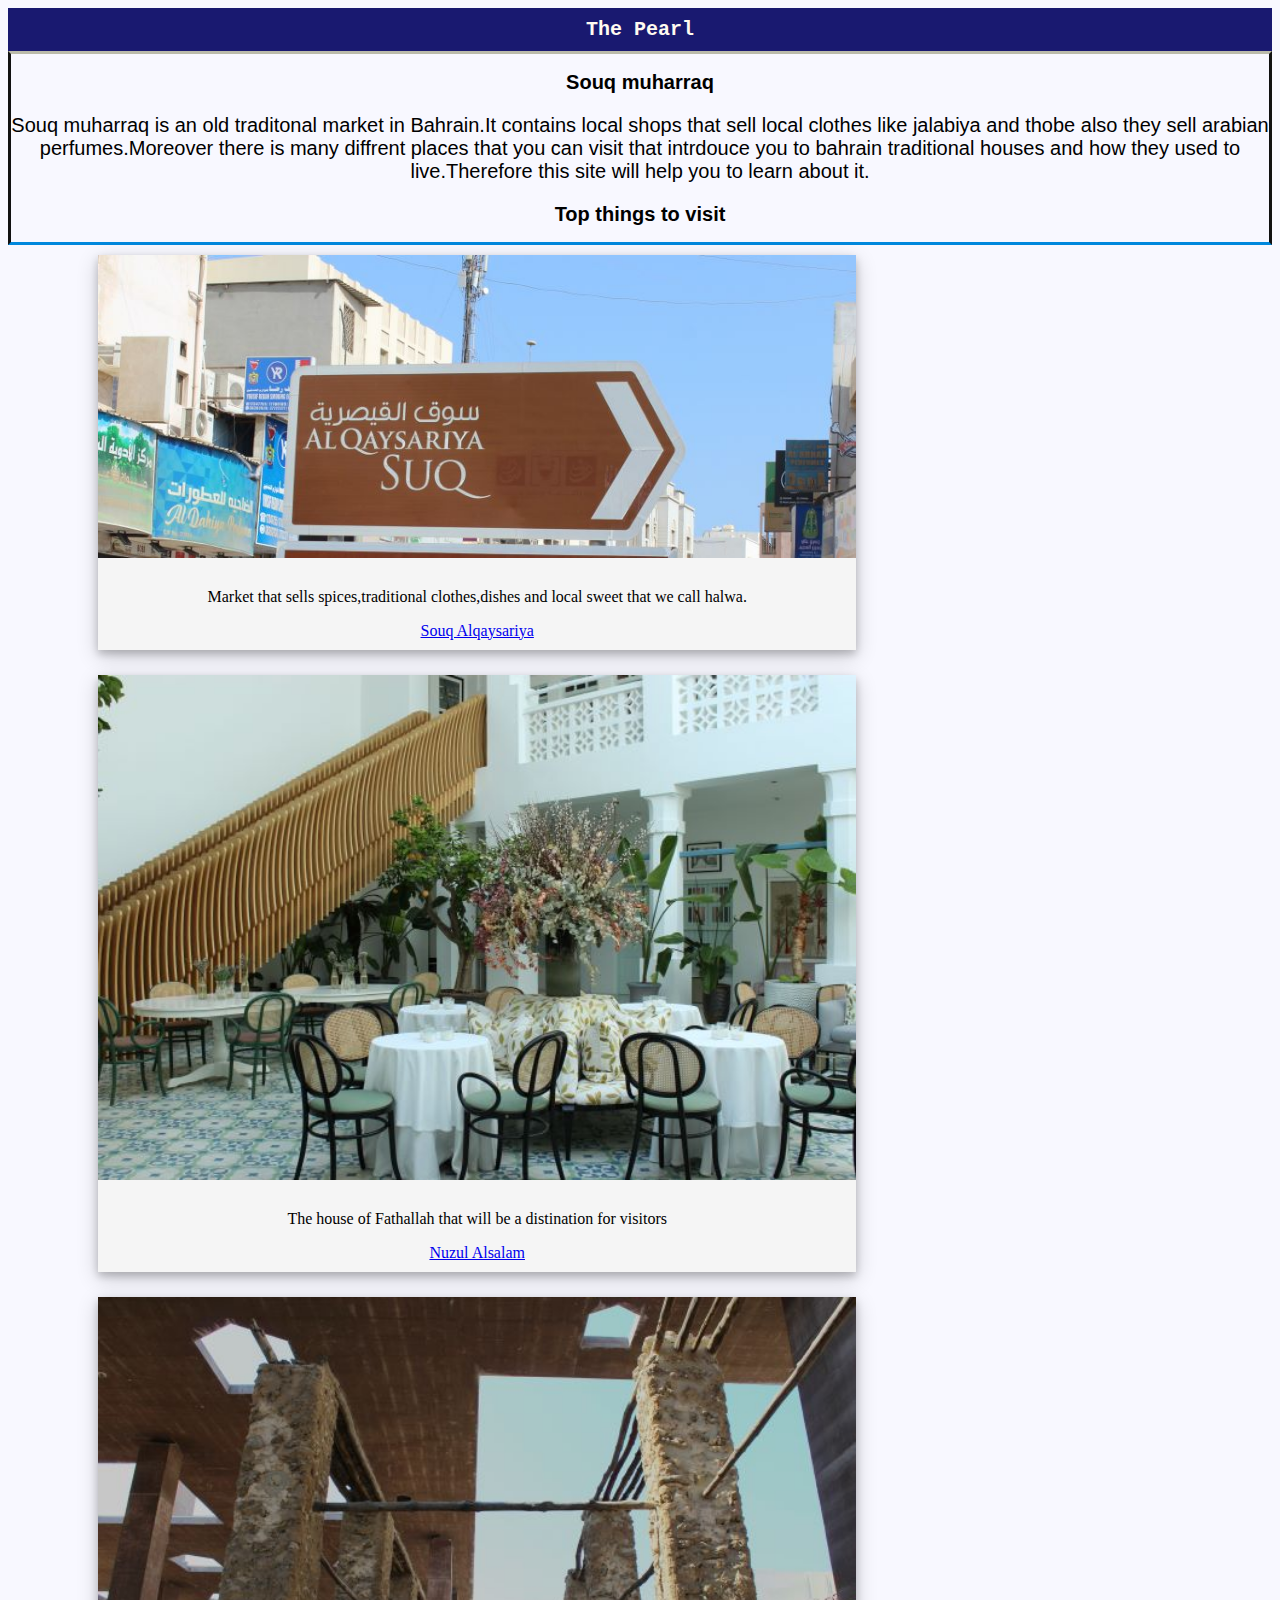
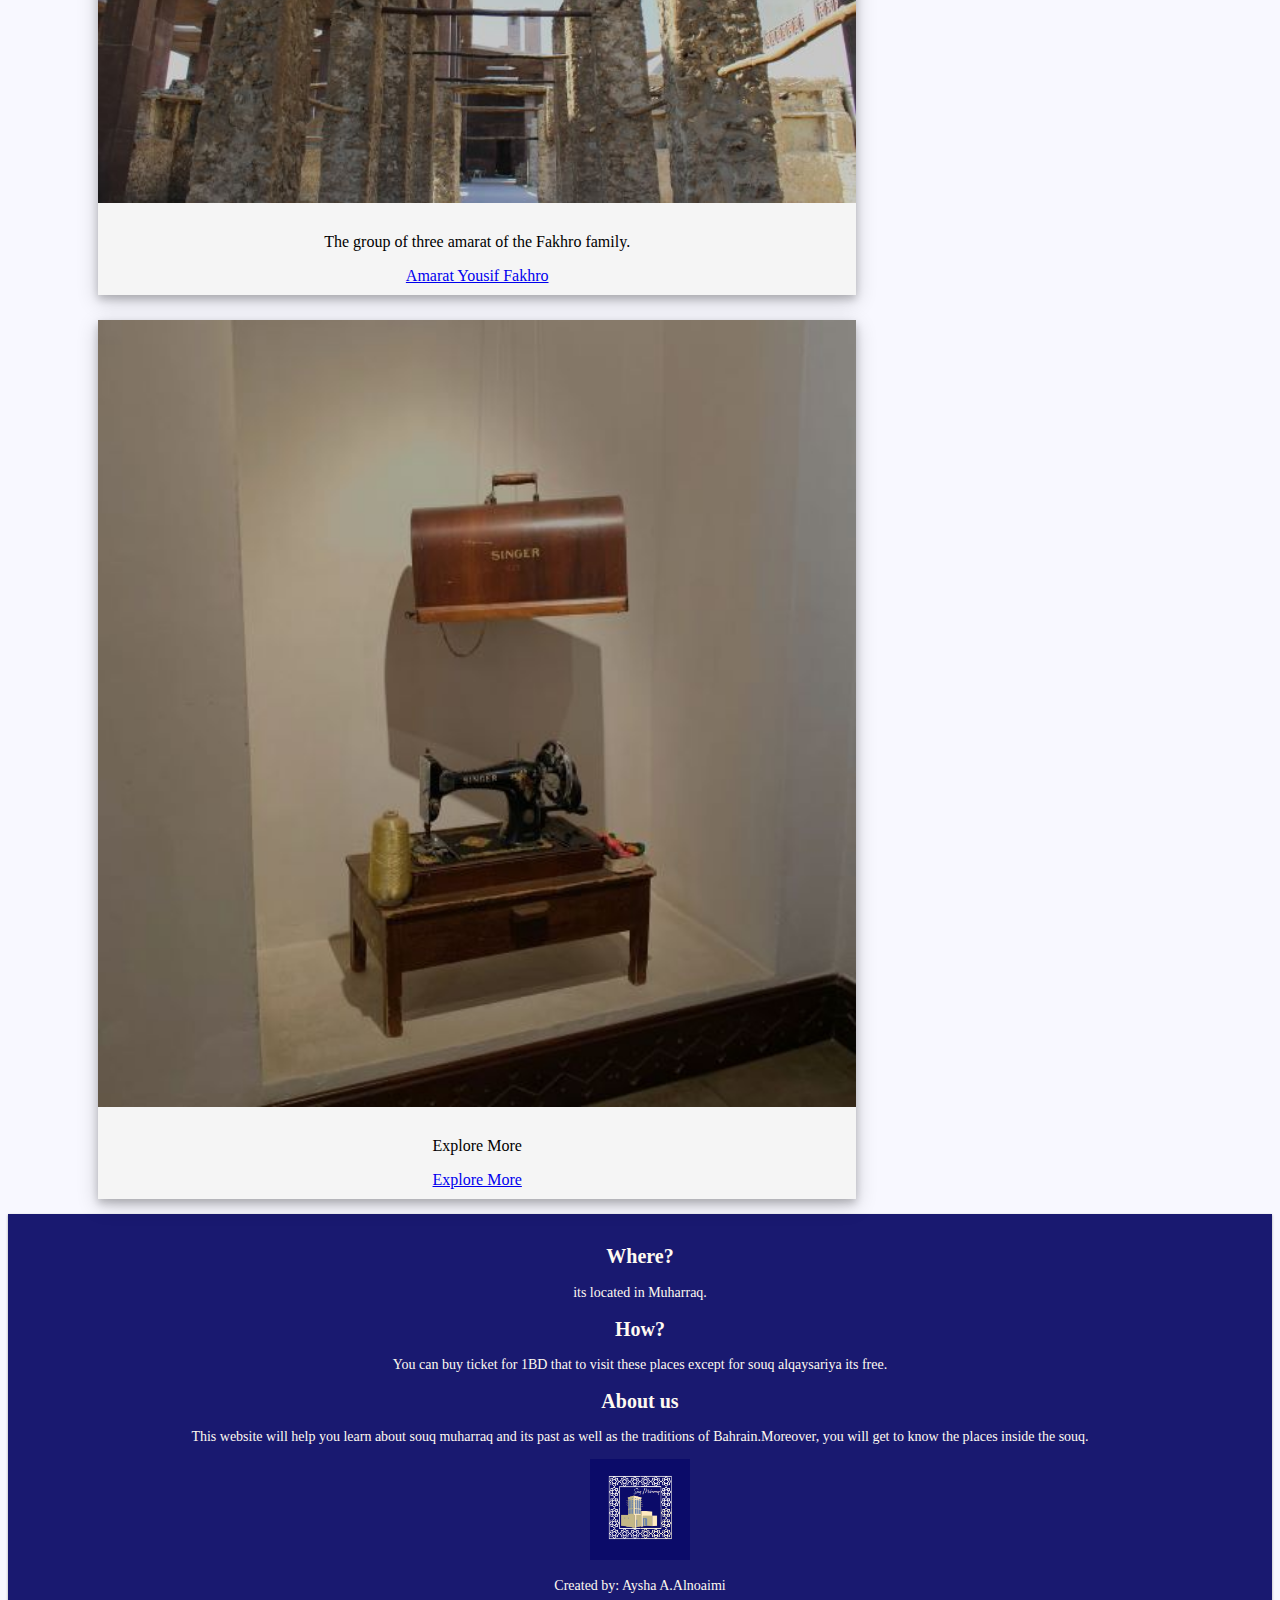
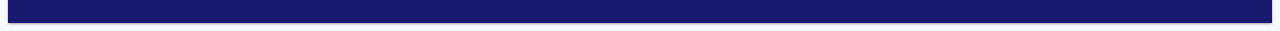
<file: index.html>
<!DOCTYPE html>
<html lang="en" dir="ltr">
  <head>
<meta charset="utf-8">
    <meta name="viewport" content="width=device-width, intial-scale=1">
      <link href="css/index.css" type="text/css" rel="stylesheet" />
    <title>Souq Muharraq</title>
  </head>
  <body>
<div class="responsive">
  <div class="header">
  <h1>The Pearl</h1>
  </div>


    <div class="muharraq">
        <h2>Souq muharraq</h2>
    <p>Souq muharraq is an old traditonal market in Bahrain.It contains local shops that sell local clothes like jalabiya and thobe also they sell arabian perfumes.Moreover there is many diffrent places that you can visit that intrdouce you to bahrain traditional houses and how they used to live.Therefore this site will help you to learn about it.</p>
    <h2>Top things to visit</h2>
  </div>




<div class="polaroid">
  <img src="images/IMG_4390.JPG" alt="souq alqaysariya" style="width:100%">
  <div class="container">
  <p>Market that sells spices,traditional clothes,dishes and local sweet that we call halwa.</p>
    <a href="float.html">Souq Alqaysariya</a>
  </div>
</div>

<div class="polaroid">
  <img src="images/IMG_4411.JPG" alt="Nuzul Alsalam"  style="width:100%">
  <div class="container">
  <p>The house of Fathallah that will be a distination for visitors </p>
 <a href="AlsalamHotel.html">Nuzul Alsalam</a>
  </div>
</div>

<div class="polaroid">
  <img src="images/IMG_4359.JPG" alt="Amarat Yousif Fakhro" style="width:100%">
  <div class="container">
  <p>The group of three amarat of the Fakhro family.</p>
 <a href="AmaratYousifFakhro.html">Amarat Yousif Fakhro</a>
  </div>
</div>

<div class="polaroid">
  <img src="images/IMG_0515.jpg" alt="Explore More" style="width:100%">
  <div class="container">
  <p>Explore More</p>
 <a href="explore.html">Explore More</a>
  </div>
</div>

<div class="question">
  <h2>Where?</h2>
  <p>its located in Muharraq.</p>
  <h2>How?</h2>
  <p>You can buy ticket for 1BD that to visit these places except for souq alqaysariya its free.</p>
  <h2>About us</h2>
  <p>This website will help you learn about souq muharraq and its past as well as the traditions of Bahrain.Moreover, you will get to know the places inside the souq.</p>
  <img src="images/IMG_4101.png" alt="Logo" style="width:100px">
  <p>Created by: Aysha A.Alnoaimi</p>
</div>

</div>

</body>
</html>
</file>
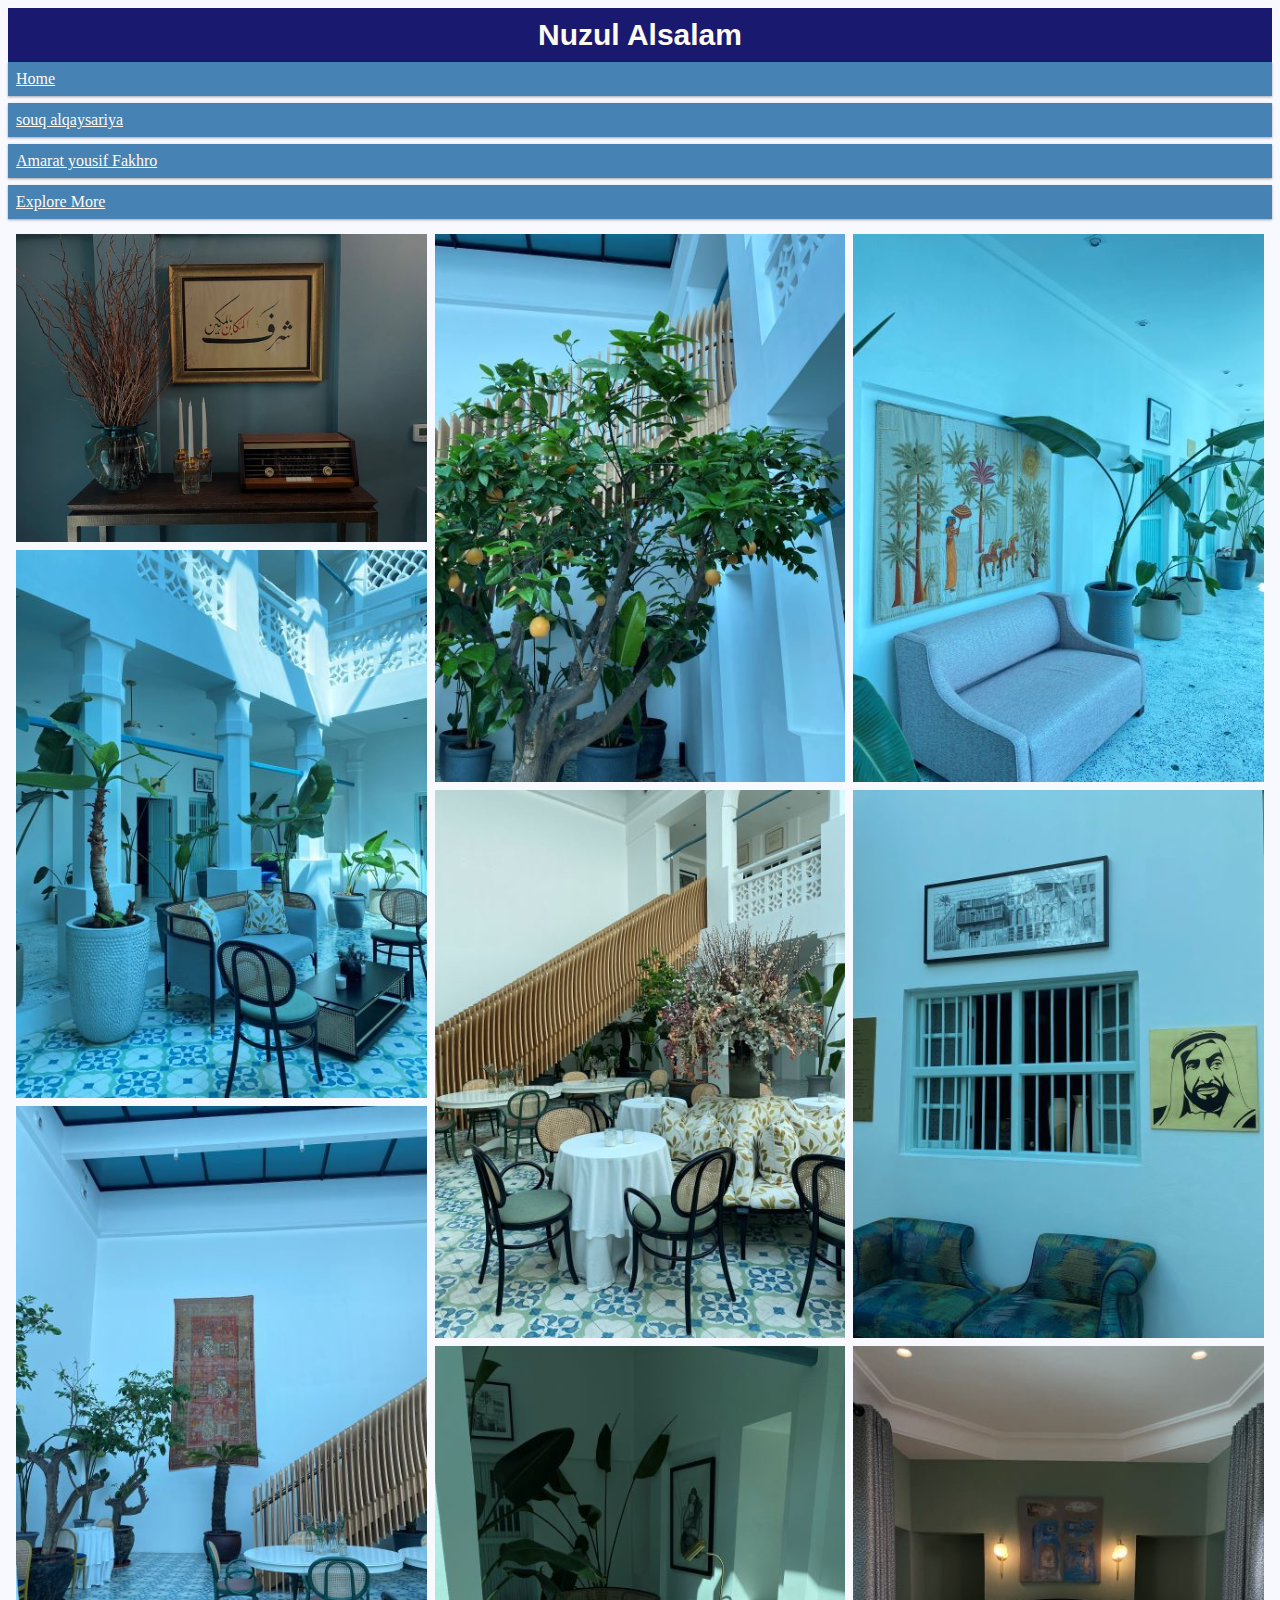
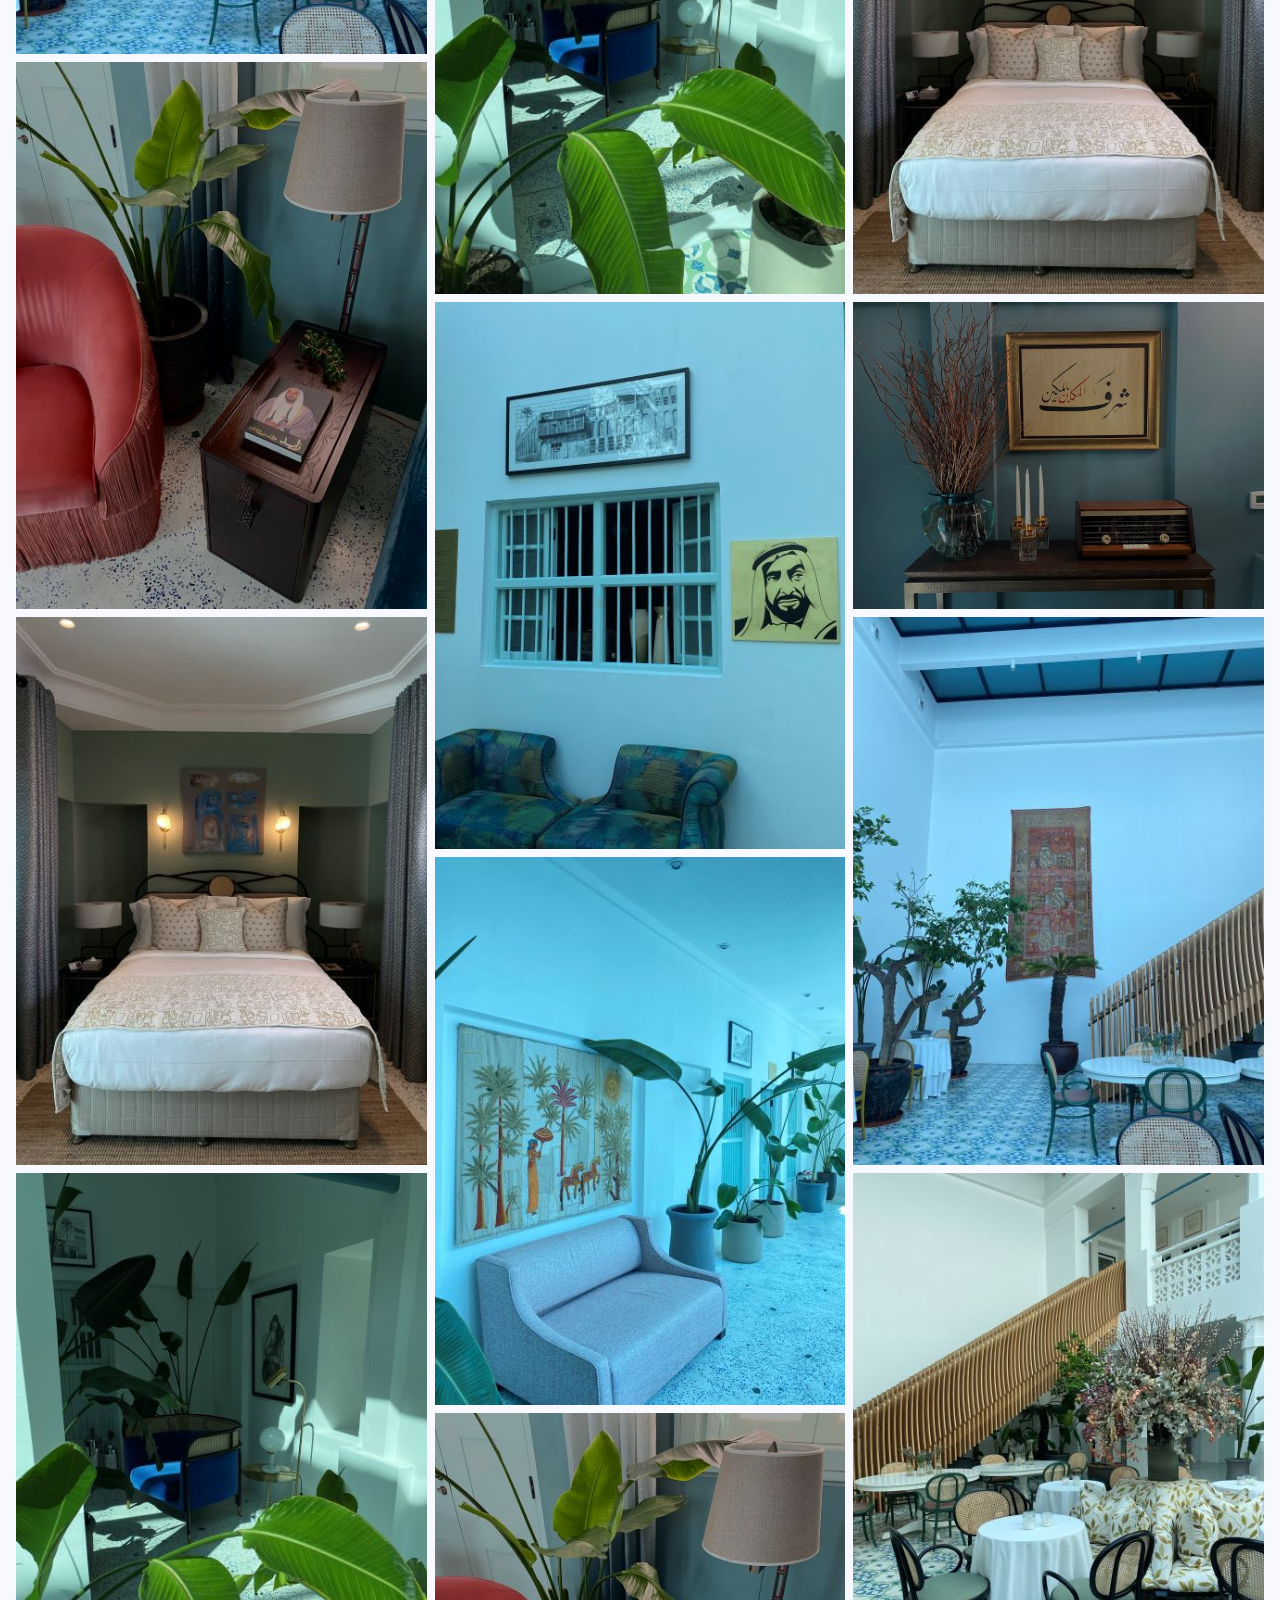
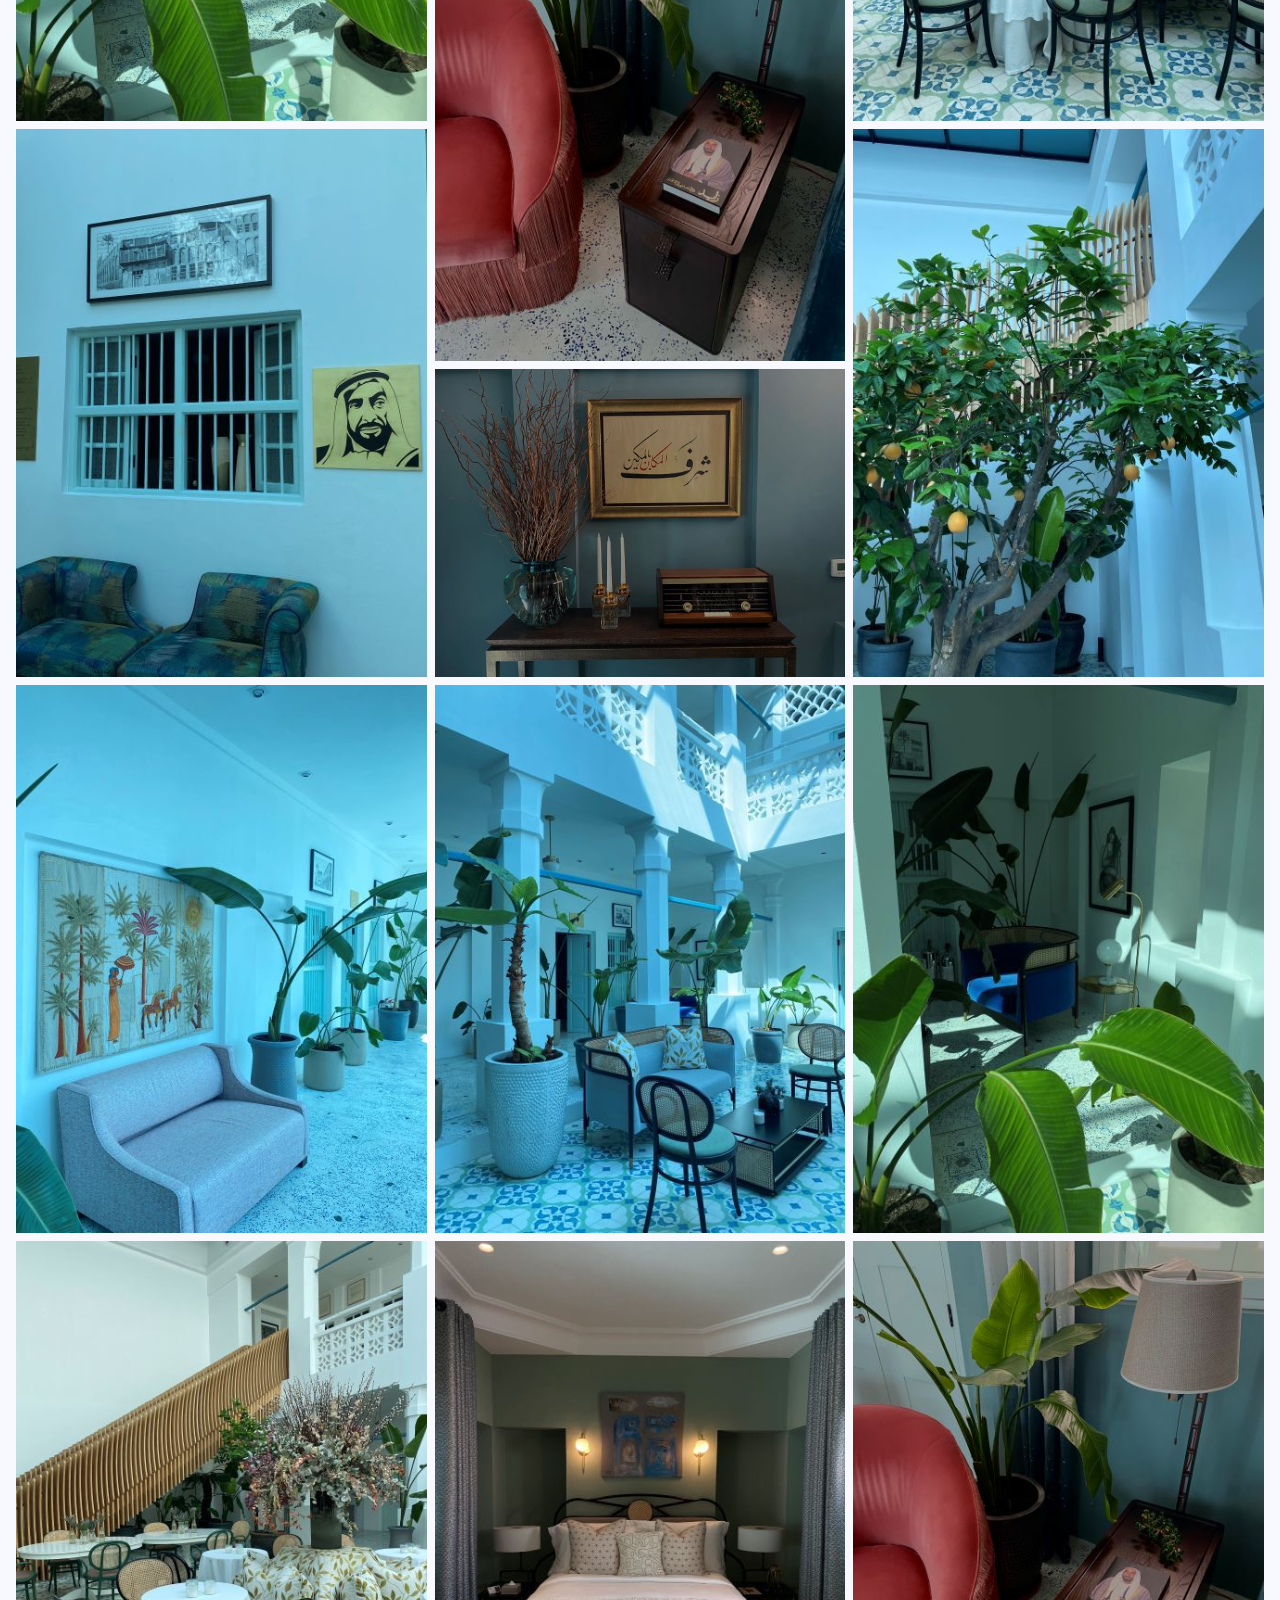
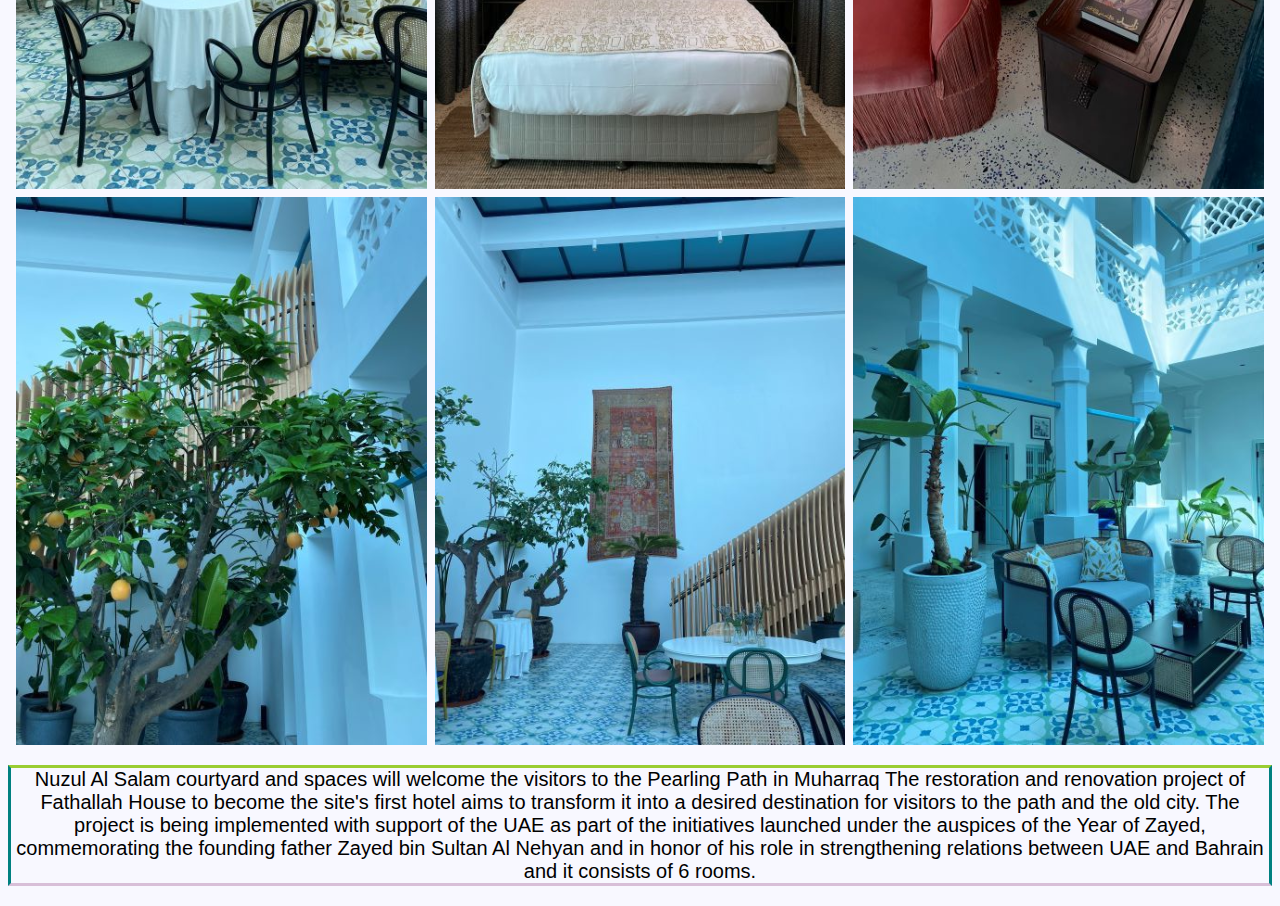
<file: AlsalamHotel.html>
<!DOCTYPE html>
<html lang="en" dir="ltr">
  <head>

    <meta charset="utf-8">
    <meta name="viewport" content="width=device-width, intial-scale=1">
    <link href="css/alsalam.css" type="text/css" rel="stylesheet" />
    <title>Nuzul Alsalam</title>
  </head>


  <body>
<div class="responsive">
       <h1>Nuzul Alsalam</h1>

      <div class="menu">
        <ul>
        <li><a href="index.html">Home</a></li>
        <li><a href="float.html">souq alqaysariya</a></li>
        <li><a href="AmaratYousifFakhro.html">Amarat yousif Fakhro</a></li>
        <li><a href="explore.html">Explore More</a></li>
        </ul>
      </div>

      <div class="row">
        <div class="column">
          <img src="images/IMG_0388.jpg" alt="reception" style="width:100%">
          <img src="images/IMG_0398.jpg" alt="courtyard" style="width:100%">
          <img src="images/IMG_0414.jpg" alt="courtyard" style="width:100%">
          <img src="images/IMG_0384.jpg" alt="corner" style="width:100%">
          <img src="images/IMG_0391.jpg" alt="bedroom" style="width:100%">
          <img src="images/IMG_0418.jpg" alt="corner" style="width:100%">
          <img src="images/IMG_0402.jpg" alt="SH.Zayed" style="width:100%">
          <img src="images/IMG_0395.jpg" alt="peace" style="width:100%">
          <img src="images/IMG_0377.jpg" alt="courtyard" style="width:100%">
          <img src="images/IMG_0399.jpg" alt="Lemon tree"  style="width:100%">
        </div>

        <div class="column">
        <img src="images/IMG_0399.jpg" alt="Lemon tree" style="width:100%">
        <img src="images/IMG_0377.jpg" alt="courtyard" style="width:100%">
        <img src="images/IMG_0418.jpg"  alt="corner" style="width:100%">
        <img src="images/IMG_0402.jpg"  alt="SH.Zayed" style="width:100%">
        <img src="images/IMG_0395.jpg" alt="peace" style="width:100%">
        <img src="images/IMG_0384.jpg" alt="corner" style="width:100%">
        <img src="images/IMG_0388.jpg" alt="reception" style="width:100%">
        <img src="images/IMG_0398.jpg" alt="courtyard" style="width:100%">
        <img src="images/IMG_0391.jpg" alt="bedroom" style="width:100%">
        <img src="images/IMG_0414.jpg" alt="courtyard" style="width:100%">
        </div>

       <div class="column">
       <img src="images/IMG_0395.jpg" alt="peace" style="width:100%">
       <img src="images/IMG_0402.jpg" alt="SH.Zayed"  style="width:100%">
       <img src="images/IMG_0391.jpg" alt="bedroom" style="width:100%">
       <img src="images/IMG_0388.jpg" alt="reception" style="width:100%">
       <img src="images/IMG_0414.jpg" alt="courtyard" style="width:100%">
       <img src="images/IMG_0377.jpg" alt="courtyard" style="width:100%">
       <img src="images/IMG_0399.jpg"  alt="Lemon tree" style="width:100%">
       <img src="images/IMG_0418.jpg"  alt="corner" style="width:100%">
       <img src="images/IMG_0384.jpg" alt="corner" style="width:100%">
       <img src="images/IMG_0398.jpg" alt="courtyard" style="width:100%">
       </div>
       </div>

       <p>Nuzul Al Salam courtyard and spaces will welcome the visitors to the Pearling Path in Muharraq The restoration and renovation project of Fathallah House to become the site's first hotel aims to transform it into a desired destination for visitors to the path and the old city.
          The project is being implemented with support of the UAE as part of the initiatives launched under the auspices of the Year of Zayed, commemorating the founding father Zayed bin Sultan Al Nehyan and in honor of his role in strengthening relations between UAE and Bahrain and it consists of 6 rooms.</p>
</div>

  </body>

</html>
</file>
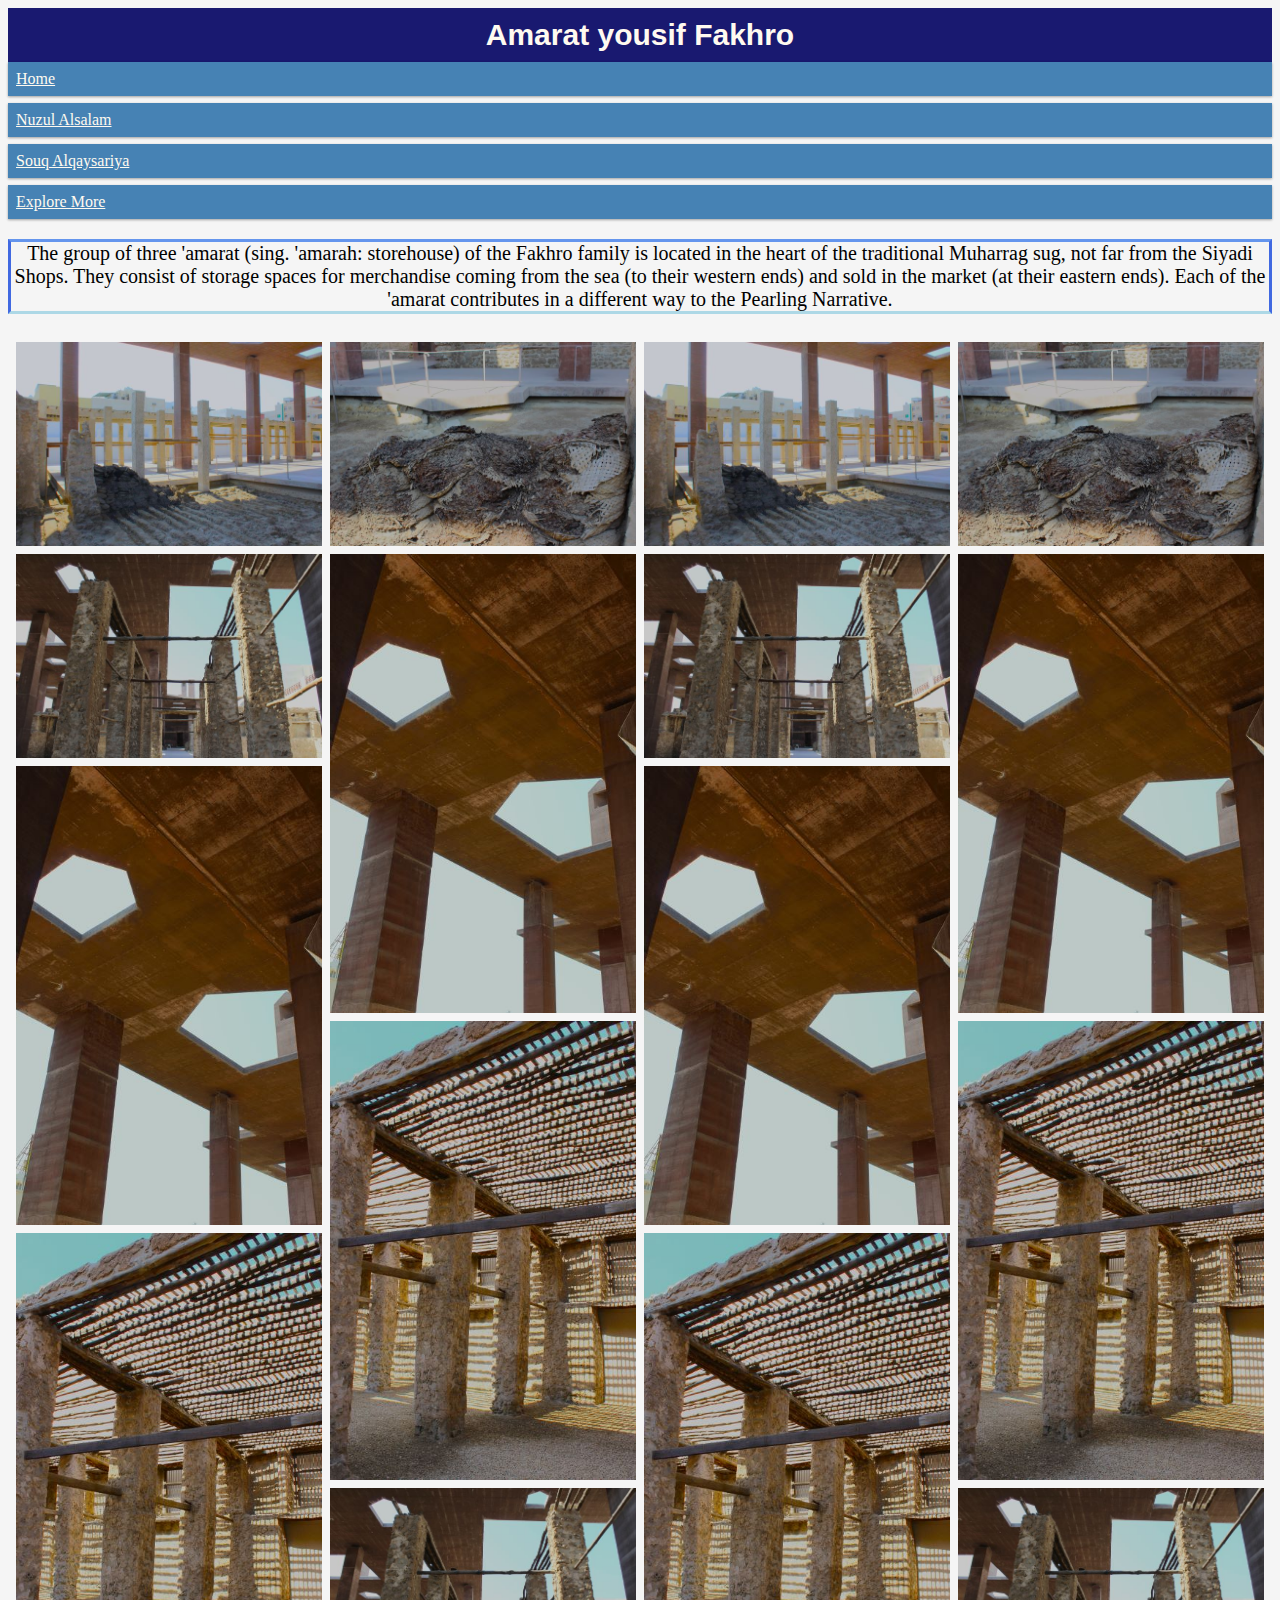
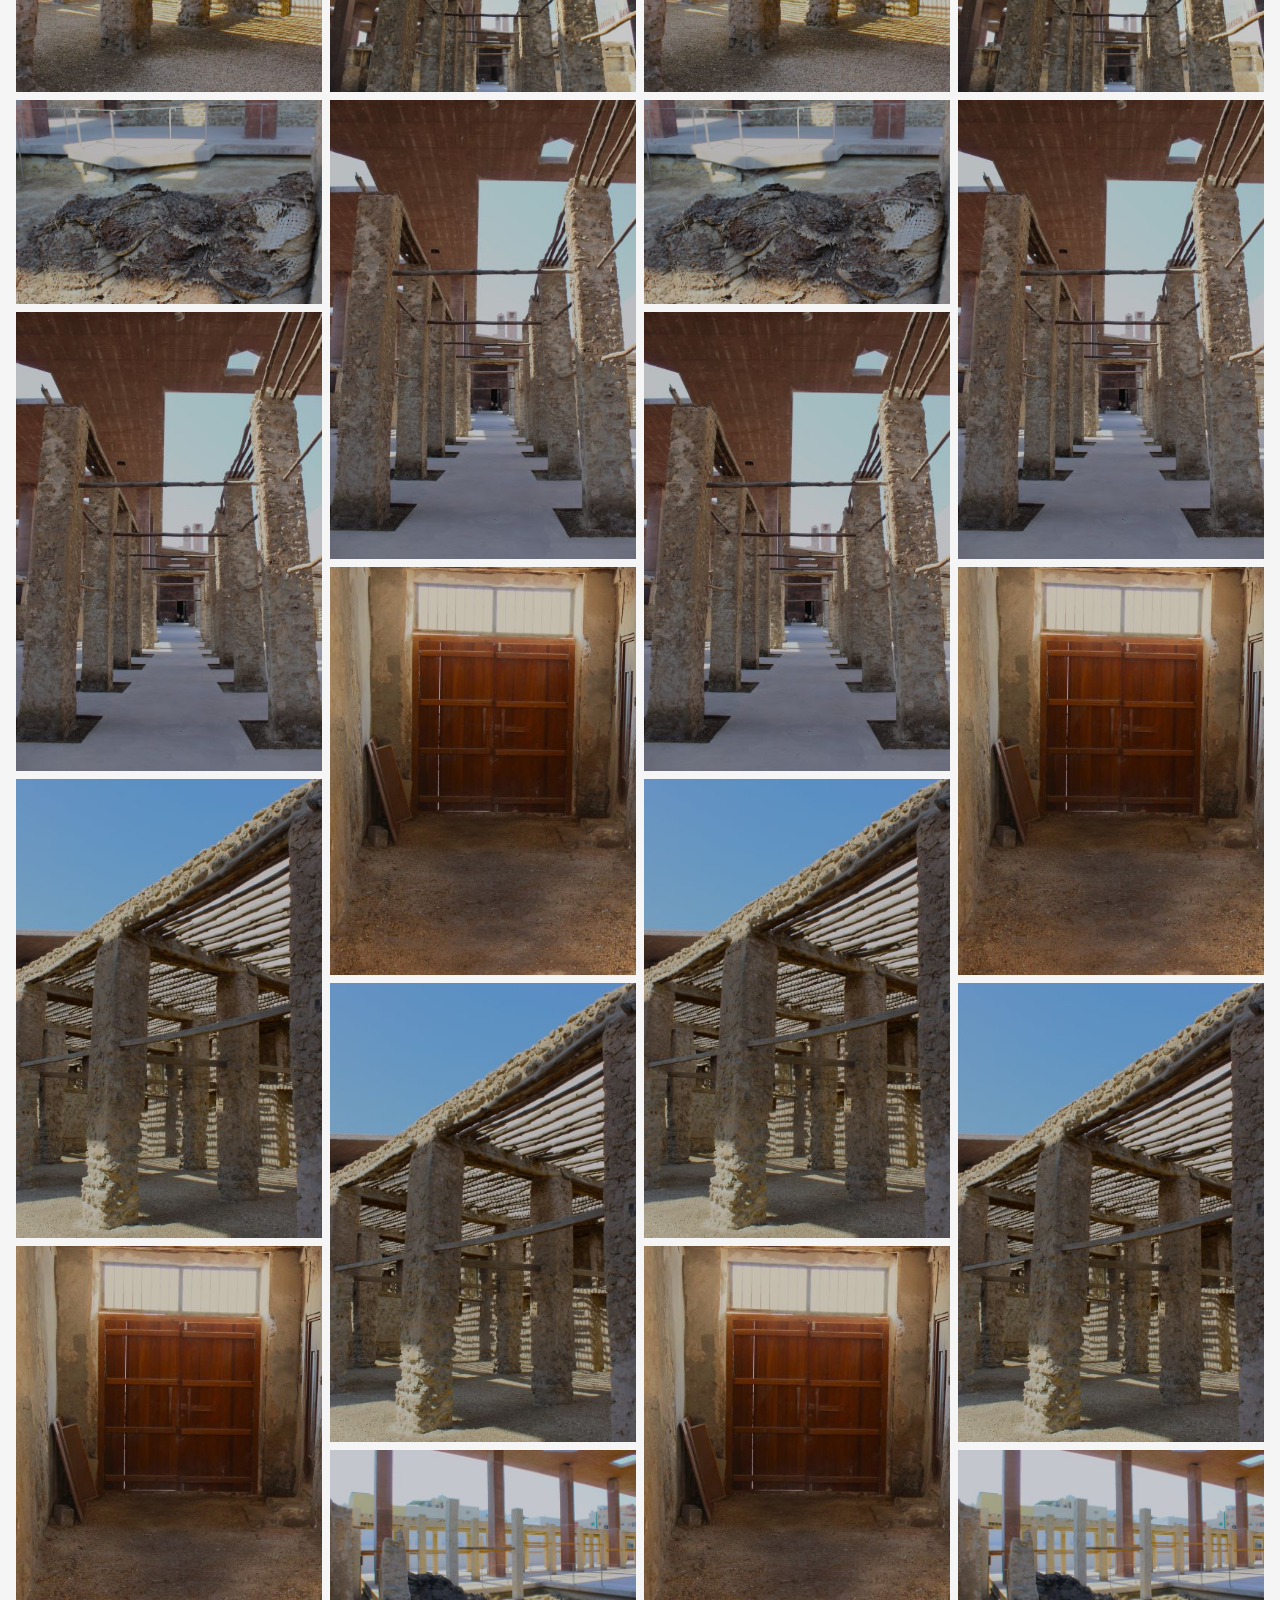
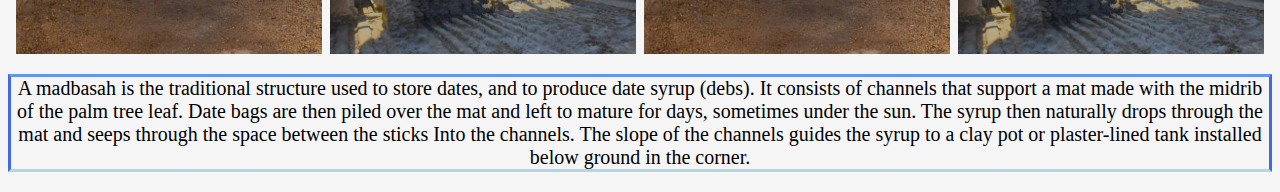
<file: AmaratYousifFakhro.html>
<!DOCTYPE html>
<html lang="en" dir="ltr">
  <head>
    <meta charset="utf-8">
    <meta name="viewport" content="width=device-width, intial-scale=1">
    <title>Amarat yousif Fakhro</title>
    <link href="css/fhakroo.css" type="text/css" rel="stylesheet" />
  </head>

  <body>

    <div class="responsive">
    <div class="header">
  <h1> Amarat yousif Fakhro </h1>
</div>

    <div class="menu">
      <ul>
      <li><a href="index.html">Home</a></li>
      <li><a href="AlsalamHotel.html">Nuzul Alsalam</a></li>
      <li><a href="float.html">Souq Alqaysariya</a></li>
      <li><a href="explore.html">Explore More</a></li>
      </ul>
    </div>
    <p>
    The group of three 'amarat (sing. 'amarah: storehouse) of the Fakhro family is located in the heart of the traditional Muharrag sug, not far from the Siyadi Shops. They consist of storage spaces for merchandise
    coming from the sea (to their western ends) and sold in the market (at their eastern ends). Each of the 'amarat contributes in a different way to the Pearling Narrative.
    </p>
    <div class="row">
    <div class="column">
<img src="images/IMG_4348.JPG" alt=" making date" style="width:100%">
<img src="images/IMG_4359.JPG" alt="Bulding" style="width:100%">
<img src="images/IMG_4369.JPG" alt="roof" style="width:100%">
<img src="images/IMG_4366.JPG" alt="Bulding" style="width:100%">
<img src="images/IMG_4354.JPG" alt="date pack" style="width:100%">
<img src="images/IMG_4360.JPG" alt="bulidng" style="width:100%">
<img src="images/IMG_4368.JPG" alt="bulding" style="width:100%">
<img src="images/IMG_4356.JPG" alt="bulding" style="width:100%">
</div>

<div class="column">
  <img src="images/IMG_4354.JPG"  alt="date pack" style="width:100%">
  <img src="images/IMG_4369.JPG"  alt="roof" style="width:100%">
  <img src="images/IMG_4366.JPG"  alt="bulidng" style="width:100%">
  <img src="images/IMG_4359.JPG" alt="bulidng" style="width:100%">
  <img src="images/IMG_4360.JPG" alt="bulidng" style="width:100%">
  <img src="images/IMG_4356.JPG" alt="bulidng" style="width:100%">
  <img src="images/IMG_4368.JPG" alt="bulidng" style="width:100%">
  <img src="images/IMG_4348.JPG" alt="making date" style="width:100%">

</div>

<div class="column">
<img src="images/IMG_4348.JPG" alt=" making date" style="width:100%">
<img src="images/IMG_4359.JPG" alt="bulidng" style="width:100%">
<img src="images/IMG_4369.JPG" alt="bulidng" style="width:100%">
<img src="images/IMG_4366.JPG" alt="bulidng" style="width:100%">
<img src="images/IMG_4354.JPG" alt="date pack" style="width:100%">
<img src="images/IMG_4360.JPG" alt="bulidng" style="width:100%">
<img src="images/IMG_4368.JPG" alt="bulidng" style="width:100%">
<img src="images/IMG_4356.JPG" alt="bulidng" style="width:100%">
</div>

<div class="column">
  <img src="images/IMG_4354.JPG" alt="date pack" style="width:100%">
  <img src="images/IMG_4369.JPG" alt="bulidng" style="width:100%">
  <img src="images/IMG_4366.JPG" alt="bulidng" style="width:100%">
  <img src="images/IMG_4359.JPG" alt="bulidng"  style="width:100%">
  <img src="images/IMG_4360.JPG" alt="bulidng" style="width:100%">
  <img src="images/IMG_4356.JPG" alt="bulidng" style="width:100%">
  <img src="images/IMG_4368.JPG" alt="bulidng" style="width:100%">
  <img src="images/IMG_4348.JPG" alt="making date" style="width:100%">
</div>
</div>

<p>A madbasah is the traditional structure used to store dates, and to produce date syrup (debs). It consists of channels that support a mat made with the midrib of the palm tree leaf. Date bags are then piled over the mat and left to mature for days, sometimes under the sun. The syrup then naturally drops through the mat and seeps through the space between the sticks Into the channels. The slope of the channels guides the syrup to a clay pot
or plaster-lined tank installed below ground in the corner.</p>



    </div>
  </body>
</html>
</file>
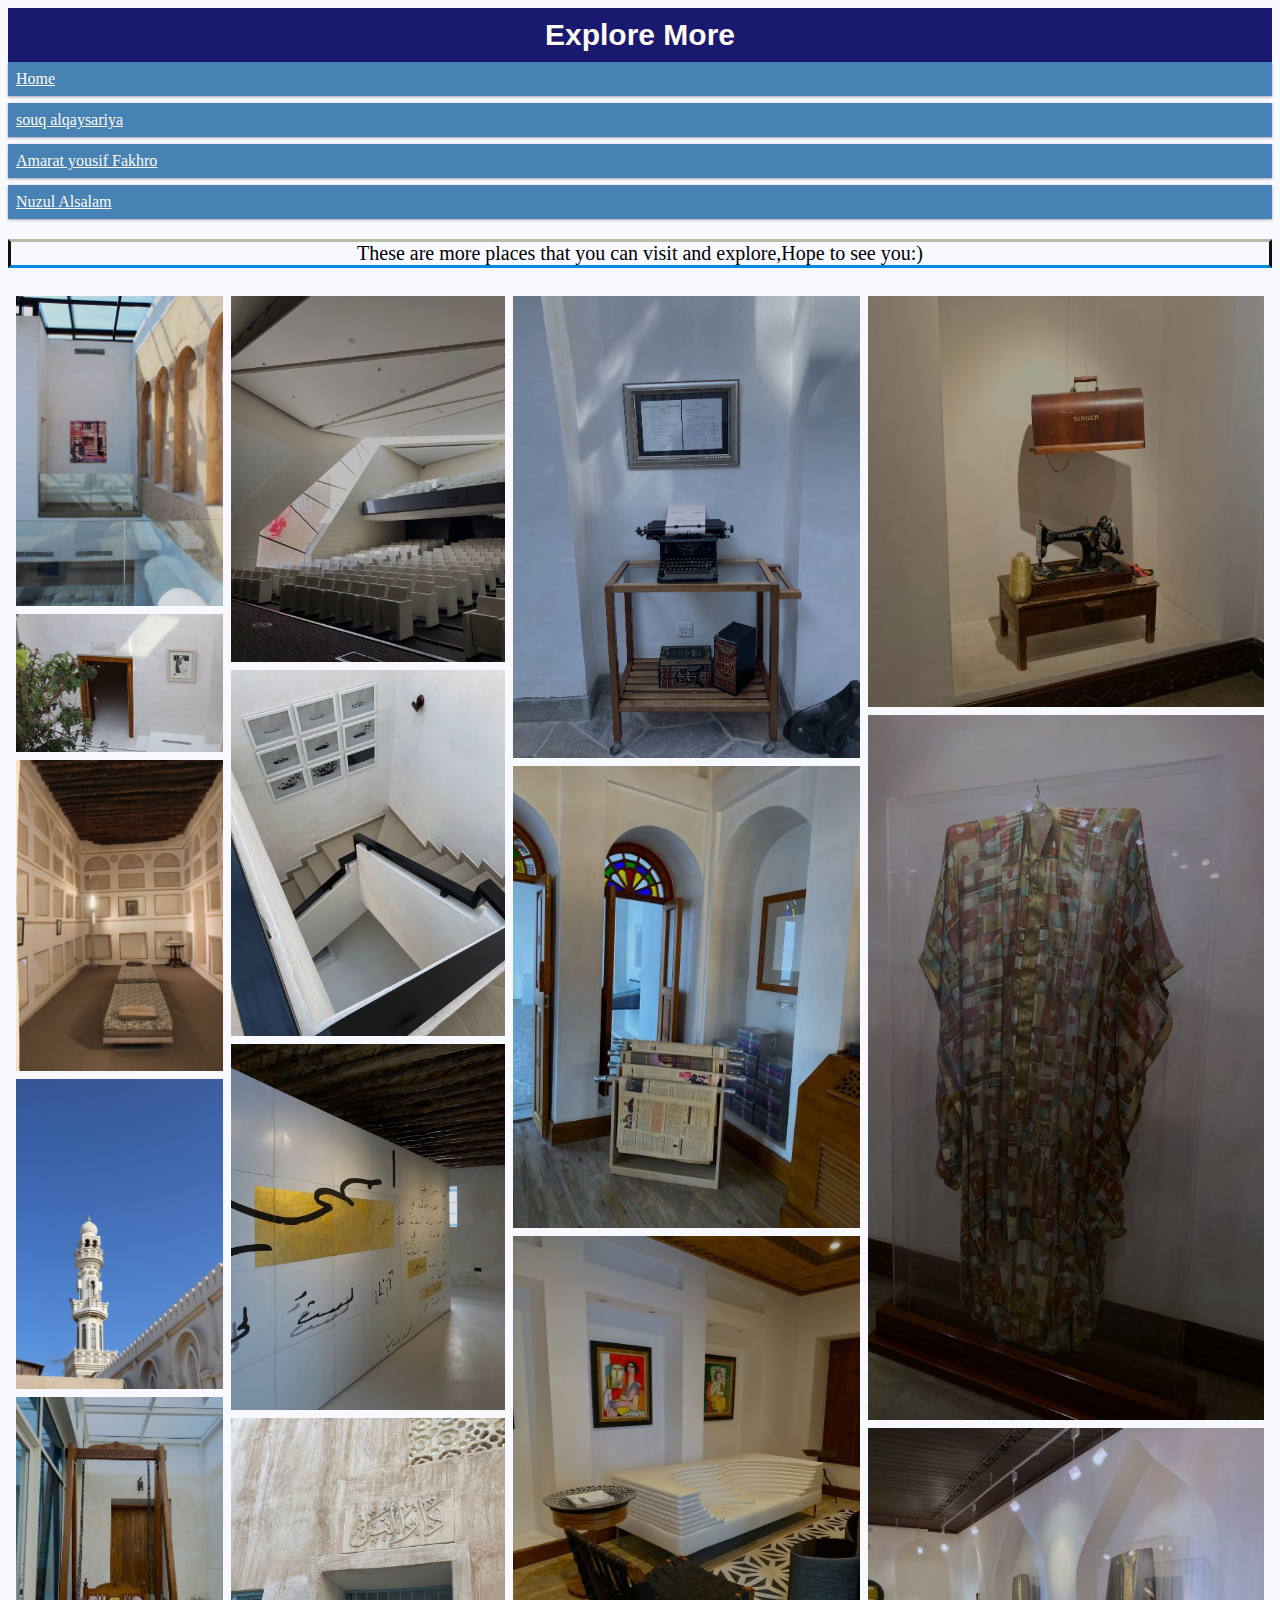
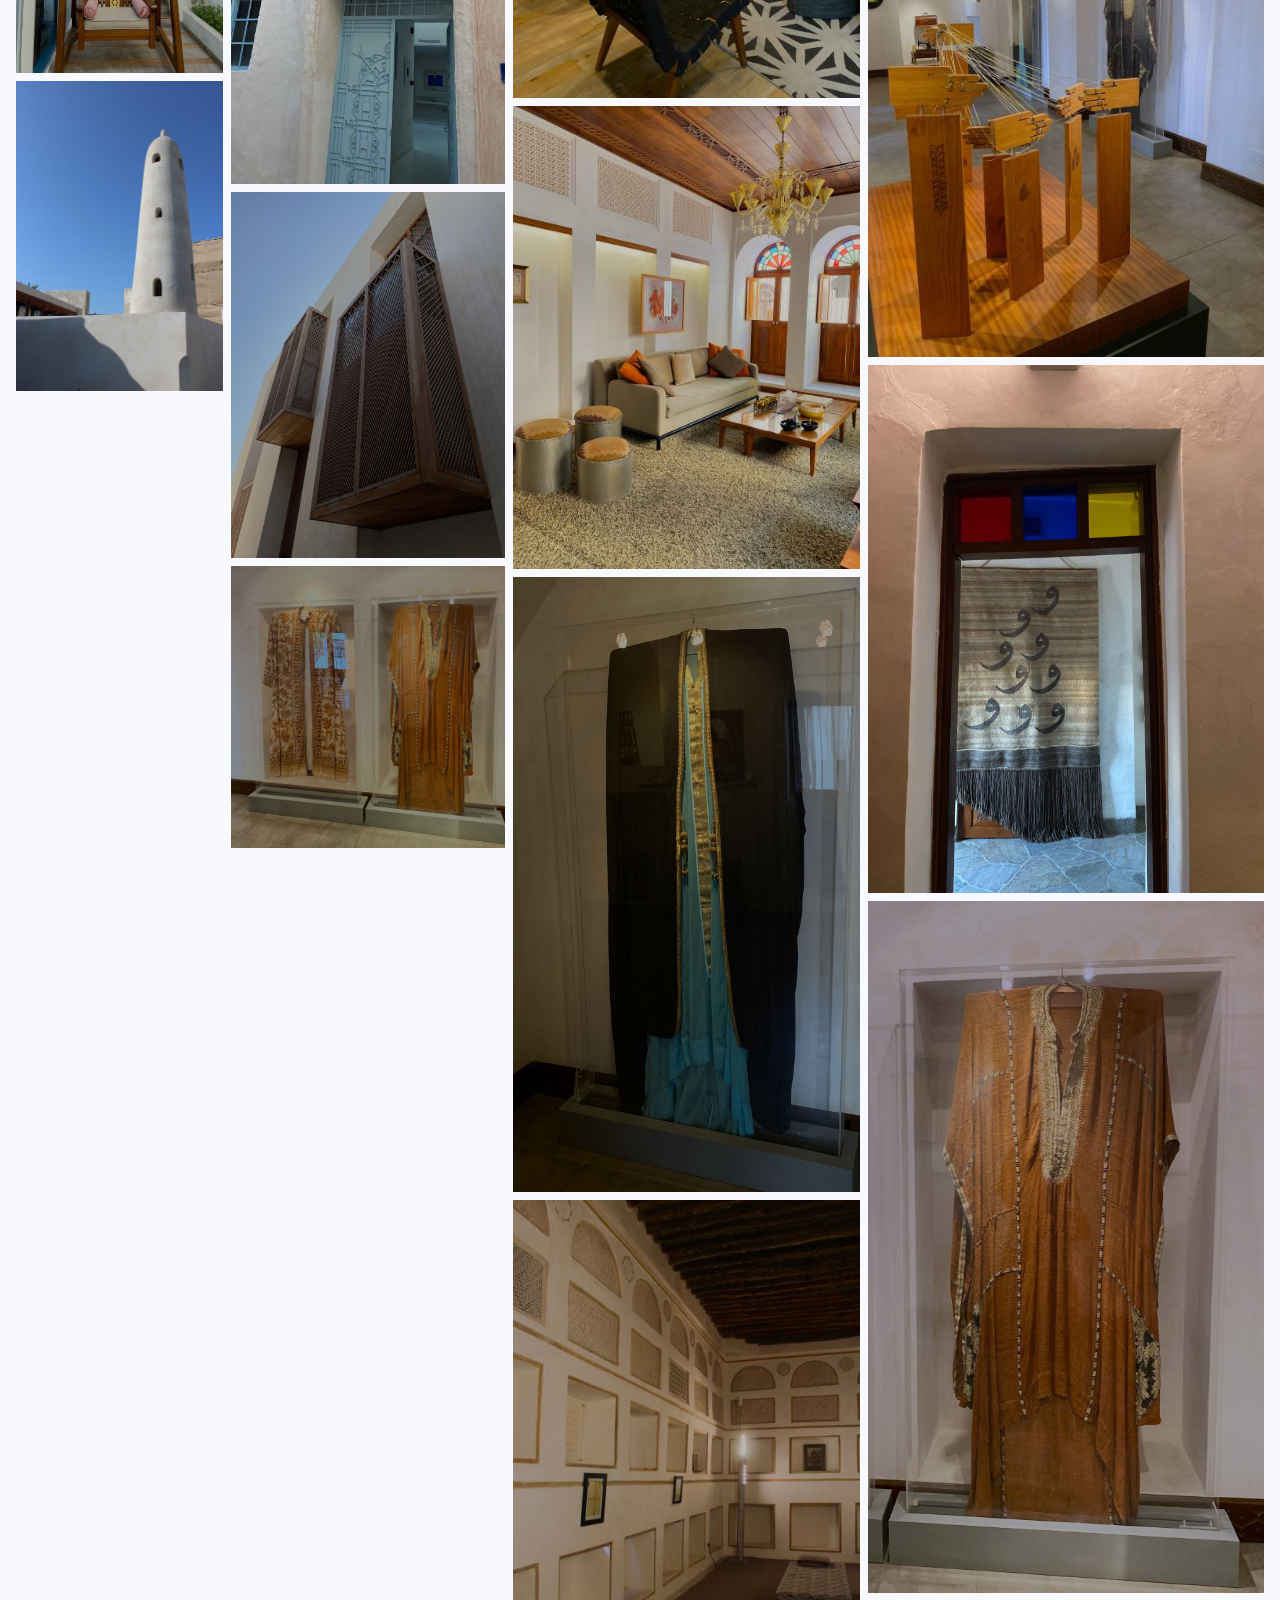
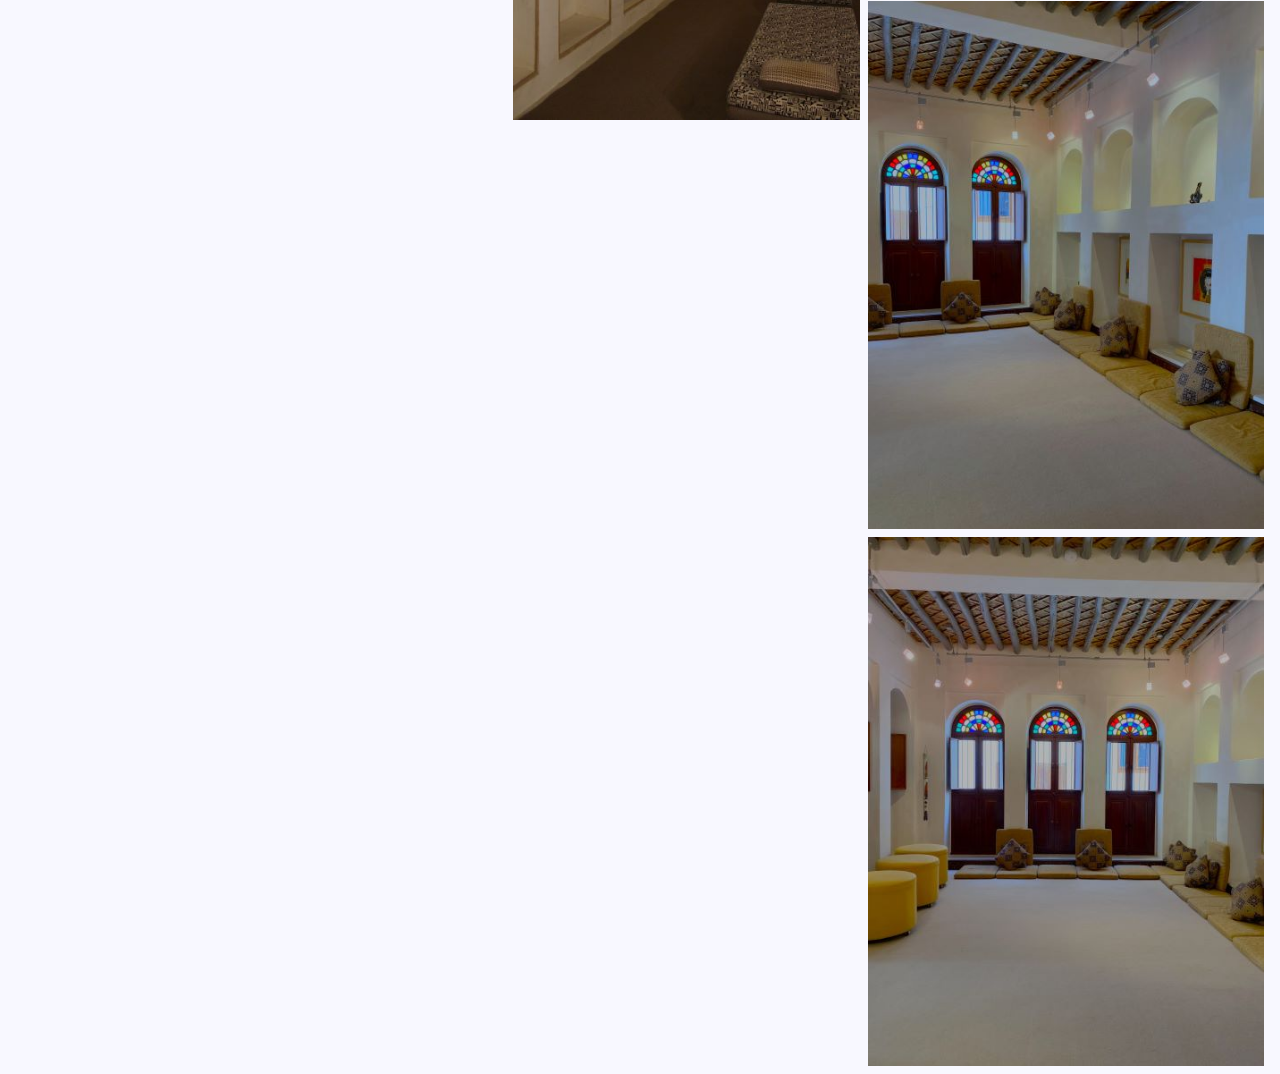
<file: explore.html>
<!DOCTYPE html>
<html lang="en" dir="ltr">
  <head>
    <meta charset="utf-8">
    <meta name="viewport" content="width=device-width, intial-scale=1">
    <link href="css/explore.css" type="text/css" rel="stylesheet" />
    <title>Other places in souq Muharraq</title>
  </head>
  <body>
    <h1>Explore More</h1>
    <div class="responsive">
      <div class="menu">
        <ul>
        <li><a href="index.html">Home</a></li>
        <li> <a href="float.html">souq alqaysariya</a></li>
        <li><a href="AmaratYousifFakhro.html">Amarat yousif Fakhro</a></li>
        <li><a href="Alsalam.html">Nuzul Alsalam</a></li>
        </ul>
        <p>These are more places that you can visit and explore,Hope to see you:)</p>
      </div>
      <div class="row">
        <div class="column">
        <img src="images/IMG_4417.JPG" alt="art" style="width:100%">
        <img src="images/IMG_4420.JPG"  alt="roof" style="width:100%">
        <img src="images/IMG_4428.JPG"  alt="majlis" style="width:100%">
        <img src="images/IMG_4447.JPG"  alt="mousque" style="width:100%">
          <img src="images/IMG_0474.jpg"  alt="swing" style="width:100%">
        <img src="images/IMG_4439.JPG"  alt="mousque" style="width:100%">
        </div>

        <div class="column">
          <img src="images/IMG_0440.jpg"  alt="theatre" style="width:100%">
          <img src="images/IMG_0454.jpg"  alt="top" style="width:100%">
          <img src="images/IMG_0456.jpg"  alt="poem" style="width:100%">
          <img src="images/IMG_0457.jpg"  alt="art house" style="width:100%">
          <img src="images/IMG_0463.jpg"  alt="window" style="width:100%">
          <img src="images/IMG_0521.jpg"  alt="Akorar" style="width:100%">
      </div>

      <div class="column">
        <img src="images/IMG_0480.jpg"  alt="typing corner" style="width:100%">
        <img src="images/IMG_0485.jpg"  alt="newspaper" style="width:100%">
        <img src="images/IMG_0493.jpg"  alt="sitting area" style="width:100%">
        <img src="images/IMG_0499.jpg"   alt="living room" style="width:100%">
        <img src="images/IMG_0511.jpg" alt="alkorar" style="width:100%">
        <img src="images/IMG_4425.JPG"  alt="majlis" style="width:100%">

    </div>
    <div class="column">
    <img src="images/IMG_0515.jpg"  alt="sewing machine" style="width:100%">
    <img src="images/IMG_0514.jpg"  alt="Alkorar" style="width:100%">
    <img src="images/IMG_0520.jpg"  alt="the methond of making korar" style="width:100%">
    <img src="images/IMG_0478.jpg"  alt="colorful door" style="width:100%">
    <img src="images/IMG_0516.jpg"  alt="korar" style="width:100%">
    <img src="images/IMG_0522.jpg"  alt="majlis" style="width:100%">
    <img src="images/IMG_0524.jpg" alt="majlis" style="width:100%">
      </div>
    </div>
  </div>
  </body>
</html>
</file>
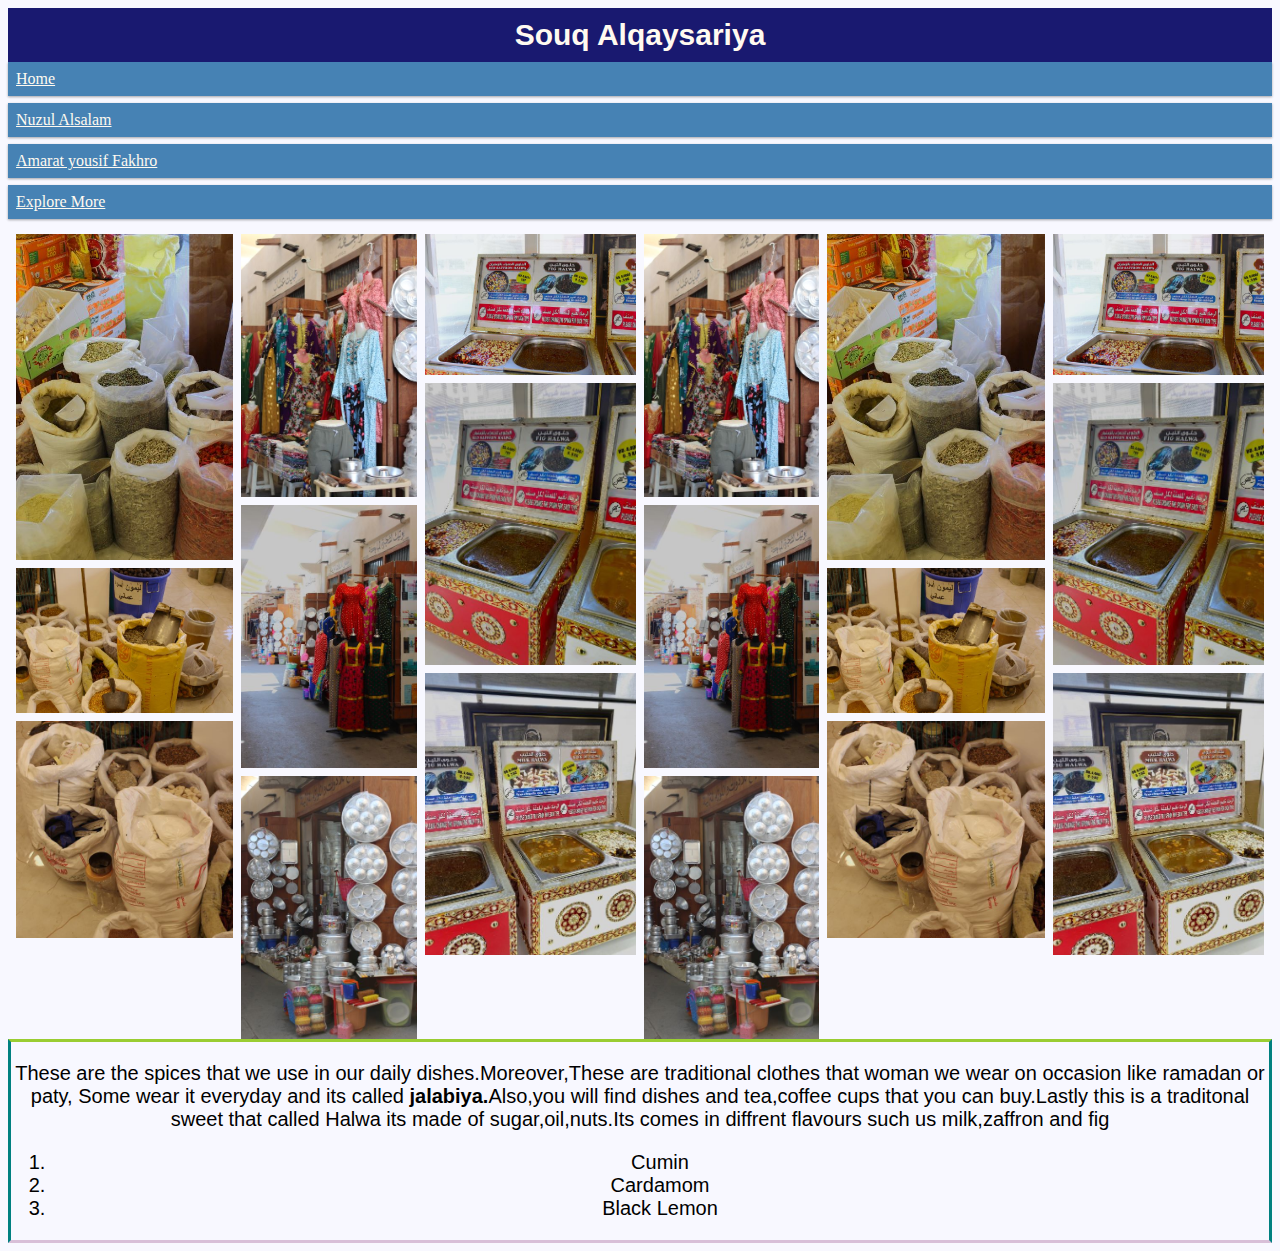
<file: float.html>
<!DOCTYPE html>
<html lang="en" dir="ltr">
  <head>
    <meta charset="utf-8">
    <meta name="viewport" content="width=device-width, intial-scale=1">
    <title>Souq Alqaysariya</title>
    <link href="css/float.css" type="text/css" rel="stylesheet" />
  </head>
  <body>
    <div class="responsive">
  <h1>Souq Alqaysariya</h1>

  <div class="menu">
    <ul>
    <li><a href="index.html">Home</a></li>
    <li><a href="AlsalamHotel.html">Nuzul Alsalam</a></li>
    <li><a href="AmaratYousifFakhro.html">Amarat yousif Fakhro</a></li>
    <li><a href="explore.html">Explore More</a></li>
    </ul>
  </div>

  <div class="row">
    <div class="column">
    <img src="images/IMG_4384.JPG" alt="spices" style="width:100%">
    <img src="images/IMG_4385.JPG" alt="spices" style="width:100%">
    <img src="images/IMG_4388.JPG" alt="spices" style="width:100%">
    </div>


    <div class="column">
    <img src="images/IMG_4395.JPG" alt="Jalabiya" style="width:100%">
    <img src="images/IMG_4399.JPG" alt="Jalabiya" style="width:100%">
    <img src="images/IMG_4402.JPG"  alt="dishes" style="width:100%">
    </div>


  <div class="column">
  <img src="images/IMG_4500.JPG"  alt="halwa" style="width:100%">
  <img src="images/IMG_0371.jpg"  alt="halwa" style="width:100%">
  <img src="images/IMG_0372.jpg"  alt="halwa" style="width:100%">
  </div>


  <div class="column">
  <img src="images/IMG_4395.JPG" alt="Jalabiya" style="width:100%">
  <img src="images/IMG_4399.JPG" alt="Jalabiya" style="width:100%">
  <img src="images/IMG_4402.JPG"  alt="dishes" style="width:100%">
  </div>

  <div class="column">
  <img src="images/IMG_4384.JPG" alt="spices" style="width:100%">
  <img src="images/IMG_4385.JPG" alt="spices" style="width:100%">
  <img src="images/IMG_4388.JPG" alt="spices" style="width:100%">
  </div>

  <div class="column">
  <img src="images/IMG_4500.JPG"  alt="halwa" style="width:100%">
  <img src="images/IMG_0371.jpg"  alt="halwa" style="width:100%">
  <img src="images/IMG_0372.jpg"  alt="halwa" style="width:100%">
  </div>
</div>

<div class="paragraph">
<p>
  These are the spices that we use in our daily dishes.Moreover,These are traditional clothes that woman we wear on occasion like ramadan or paty, Some wear it
  everyday and its called <b> jalabiya.</b>Also,you will find dishes and tea,coffee cups that you can buy.Lastly this is a traditonal sweet that called Halwa
   its made of sugar,oil,nuts.Its comes in diffrent flavours such us milk,zaffron and fig
</p>

<ol>
  <li>Cumin</li>
  <li>Cardamom</li>
  <li>Black Lemon</li>
</ol>

</div>

</div>

</body>
</html>
</file>
<file: css/index.css>
body {
background-color: GhostWhite
}

* {
  box-sizing: border-box;
}


a:hover {
  color:SteelBlue;
}


div.container {
  text-align: center;
  padding: 10px;
vertical-align: middle;
}

div.polaroid {
  position: relative;
  top:10px;
  left:90px;
  margin-right: 500px;
  width:60%;
  background-color: WhiteSmoke;
  box-shadow: 0 4px 8px 0 rgba(0, 0, 0, 0.2), 0 6px 20px 0 rgba(0, 0, 0, 0.19);
  margin-bottom: 25px;
  vertical-align: middle;
}

h1{
  position:relative;top:0px;padding: 10px;margin: 0px;width: 100%;background-color:MidnightBlue;
  color:floralWhite;
   text-align: center;
  font-size: 20px;
  font-family: Courier New;
}
h2{
  text-align: center;
  font-size: 20px;
}


div.muharraq{
  border-color: #bbbbaa#111111#0088dd;
  border-style:solid;
  text-align: center;
 font-size: 20px;
 font-family:Arial;
}

.question{
  background-color:MidnightBlue;
  padding: 15px;
  color: floralWhite;
  text-align: center;
  font-size: 14px;
  box-shadow: 0 1px 3px rgba(0,0,0,0.12), 0 1px 2px rgba(0,0,0,0.24);
}



@media screen and (max-width: 1000px) {
  .responsive {
    width:100%;
    height:auto;
    position: relative;
  }
}
@media only screen and (max-width:500px){
  .responsive{
    width:100%;
    height:auto;
    position: relative;
  }
}
</file>
<file: css/alsalam.css>
body{
    background-color: GhostWhite
}

h1{
 position:relative;top: 0px; right:0px;padding: 10px;margin: 0px;width: 100%;background-color:MidnightBlue;
 color:floralWhite;
  text-align: center;
 font-size: 30px;
 font-family:  sans-serif
}

.menu ul {
  list-style-type: none;
  margin: 0;
  padding: 0;
}

.menu li {
  padding: 8px;
  margin-bottom: 7px;
  background-color: SteelBlue;
  color: floralWhite;
  box-shadow: 0 1px 3px rgba(0,0,0,0.12), 0 1px 2px rgba(0,0,0,0.24);
}

.menu li:hover {
  background-color: gray;
}

a:link {
  color: floralWhite;
}
a:hover {
  color:skyBlue;
}

* {
  box-sizing: border-box;
}

.row {

  display: flex;
  padding: 0 4px;
}

.column {

  padding: 0 4px;
}

.column img {
  margin-top: 8px;
  vertical-align: middle;
  width: 50%;
}

p{
  border:solid;
  border-color:YellowGreen Teal Thistle;
  text-align: center;
 font-size: 20px;
 font-family:  sans-serif
}


@media screen and (max-width: 1000px) {
  .responsive {
    width:100%;
    height:auto;
    position: relative;
  }
}
@media only screen and (max-width:500px){
  .responsive{
    width:100%;
    height:auto;
    position: relative;
  }
}
</file>
<file: css/fhakroo.css>
body{
    background-color: WhiteSmoke
}

* {
  box-sizing: border-box;
}

h1{
 position:relative;top:0px; right:0px;padding: 10px;margin: 0px;width: 100%;background-color:MidnightBlue;
 color:floralWhite;
  text-align: center;
 font-size: 30px;
 font-family:  sans-serif
}

.menu ul {
  list-style-type: none;
  margin: 0;
  padding: 0;
}

.menu li {
  position: relative;
  padding: 8px;
  margin-bottom: 7px;
  background-color:SteelBlue;
  color: floralWhite;
  box-shadow: 0 1px 3px rgba(0,0,0,0.12), 0 1px 2px rgba(0,0,0,0.24);
}

.menu li:hover {
  background-color:gray;
}

a:link {
  color: floralWhite;
}
a:hover {
  color:skyBlue;
}

.row {

  display: flex;
  padding: 0 4px;
  width:100%;
}

.column {

  padding:0 4px;
}

.column img {
  margin-top: 8px;
  vertical-align: middle;
  width: 40%;
}

p{
  border:solid;
  border-color:CornflowerBlue RoyalBlue LightBlue;
  font-size: 20px;
  text-align: center;
}


@media screen and (max-width: 700px) {
  .responsive {
    width:100%;
    height:auto;
    position: relative;
  }
}
@media only screen and (max-width:500px){
  .responsive{
    width:100%;
    height:auto;
    position: relative;
  }
}
</file>
<file: css/explore.css>
body{
    background-color: GhostWhite
}

* {
  box-sizing: border-box;
}

h1{
 position:relative;top:0px; right:0px;padding: 10px;margin:0px;width: 100%;background-color:MidnightBlue;
 color:floralWhite;
  text-align: center;
 font-size: 30px;
 font-family:  sans-serif
}

.menu ul {
  list-style-type: none;
  margin: 0;
  padding: 0;
}

.menu li {
  position: relative;
  padding: 8px;
  margin-bottom: 7px;
  background-color: SteelBlue;
  color:floralWhite;
  box-shadow: 0 1px 3px rgba(0,0,0,0.12), 0 1px 2px rgba(0,0,0,0.24);
}

.menu li:hover {
  background-color: gray;
}

a:link {
  color:floralWhite;
}
a:hover {
  color:skyBlue;
}


.row {

  display: flex;
  padding: 0 4px;
  width:100%;
}

.column {

  padding:0 4px;
}

.column img {
  margin-top: 8px;
  vertical-align: middle;
  width: 40%;
}

p{
  border-color: #bbbbaa#111111#0088dd;
  border-style:solid;
  text-align: center;
 font-size: 20px;
  }



  @media screen and (max-width: 700px) {
    .responsive {
      width:100%;
      height:auto;
      position: relative;
    }
  }
  @media only screen and (max-width:500px){
    .responsive{
      width:100%;
      height:auto;
      position: relative;
    }
  }
</file>
<file: css/float.css>
body{
    background-color: GhostWhite
}

h1{
 position:relative;top: 0px; right:0px;padding: 10px;margin: 0px;width: 100%;background-color:MidnightBlue;
 color:floralWhite;
  text-align: center;
 font-size: 30px;
 font-family:  sans-serif
}

.menu ul {
  list-style-type: none;
  margin: 0;
  padding: 0;
}

.menu li {
  padding: 8px;
  margin-bottom: 7px;
  background-color: SteelBlue;
  color: floralWhite;
  box-shadow: 0 1px 3px rgba(0,0,0,0.12), 0 1px 2px rgba(0,0,0,0.24);
}

.menu li:hover {
  background-color: gray;
}

a:link {
  color: floralWhite;
}
a:hover {
  color:skyBlue;
}

* {
  box-sizing: border-box;
}

.row {

  display: flex;
  padding: 0 4px;
  width:100%;
}

.column {

  padding: 0 4px;
}

.column img {
  margin-top: 8px;
  vertical-align: middle;
  width: 40%;
}

.paragraph{
  border:solid;
  border-color:YellowGreen Teal Thistle;
  text-align: center;
 font-size: 20px;
 font-family:  sans-serif
}


@media screen and (max-width: 1000px) {
  .responsive {
    width:100%;
    height:auto;
    position: relative;
  }
}
@media only screen and (max-width:500px){
  .responsive{
    width:100%;
    height:auto;
    position: relative;
  }
}
</file>
